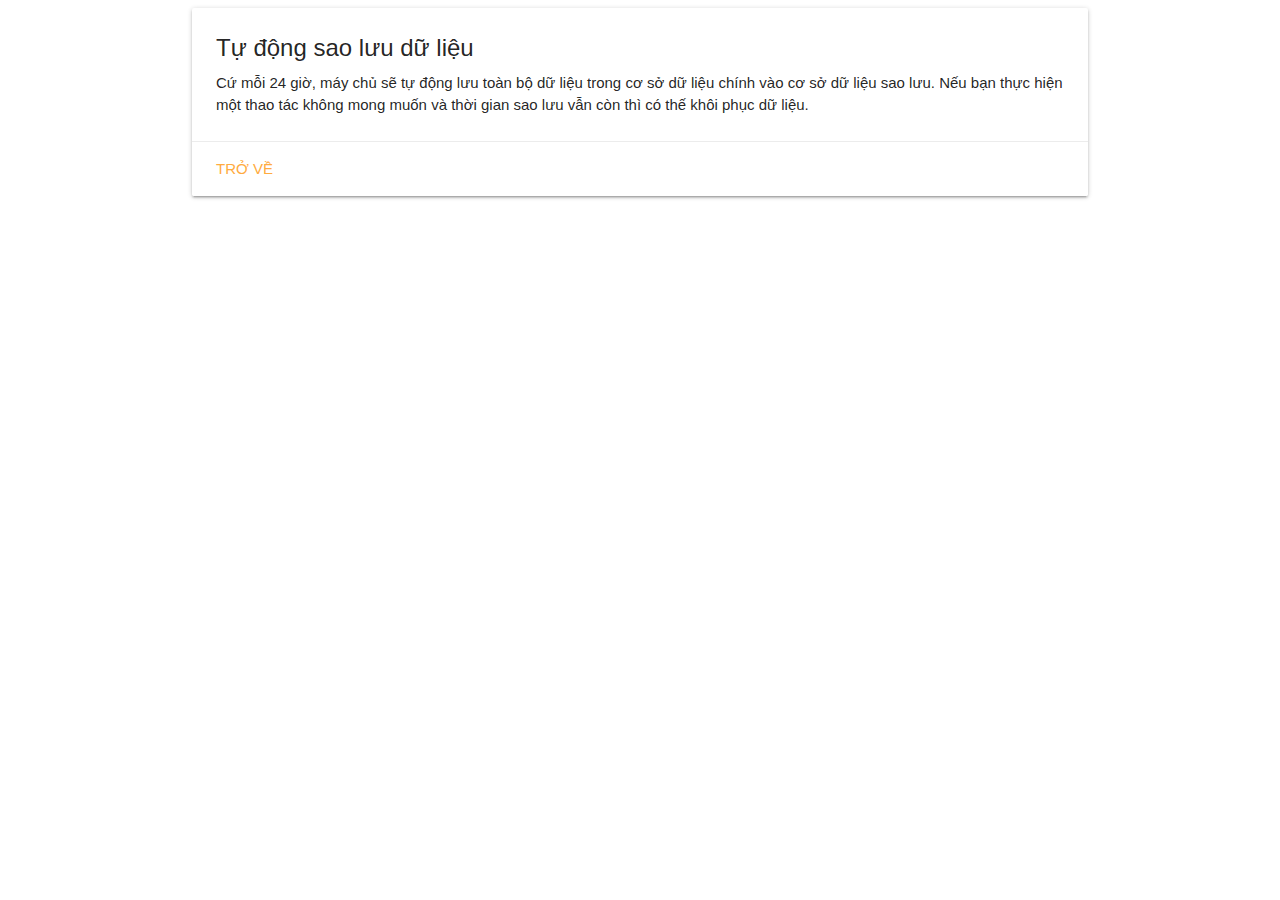
<file: templates/backup_info.html>
<!DOCTYPE html>
<html lang="en">
<head>
    <meta charset="UTF-8">
    <meta name="viewport" content="width=device-width, initial-scale=1.0">
    <title>Feature Info Card</title>
    <!-- Materialize CSS -->
    <link href="https://cdnjs.cloudflare.com/ajax/libs/materialize/1.0.0/css/materialize.min.css" rel="stylesheet">
    <style>
        .card-content {
            padding: 20px;
        }
    </style>
</head>
<body>

    <!-- Container -->
    <div class="container">
        <!-- Card -->
        <div class="card">
            <div class="card-content">
                <span class="card-title">Tự động sao lưu dữ liệu</span>
                <p>Cứ mỗi 24 giờ, máy chủ sẽ tự động lưu toàn bộ dữ liệu trong cơ sở dữ liệu chính vào cơ sở dữ liệu sao lưu. Nếu bạn thực hiện một thao tác không mong muốn và thời gian sao lưu vẫn còn thì có thế khôi phục dữ liệu.</p>
            </div>
            <div class="card-action">
                <a href="../">Trở về</a>
            </div>
        </div>
    </div>

    <!-- Materialize JS and dependencies -->
    <script src="https://cdnjs.cloudflare.com/ajax/libs/materialize/1.0.0/js/materialize.min.js"></script>
</body>
</html>
</file>
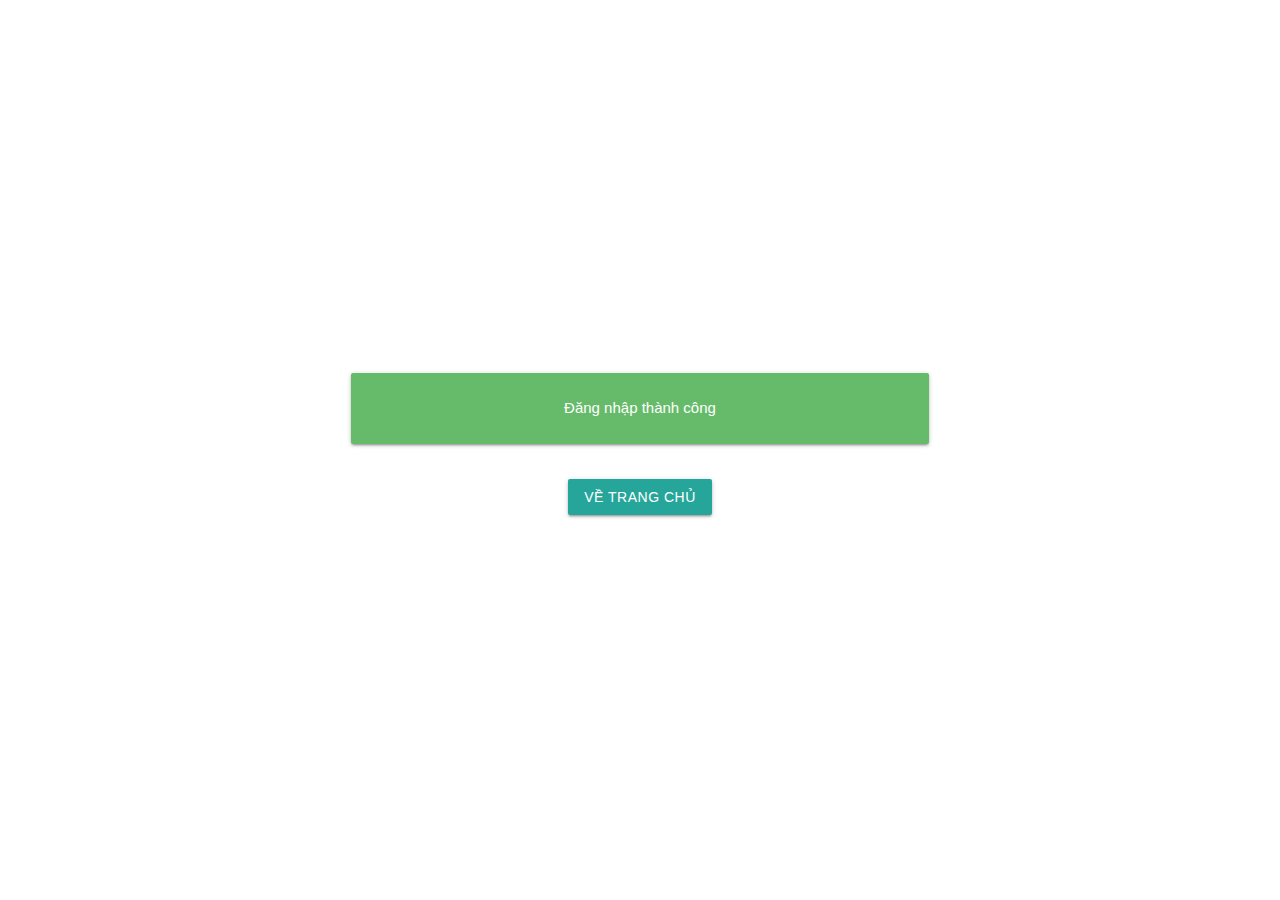
<file: templates/login_success.html>
<!DOCTYPE html>
<html lang="en">

<head>
    <meta charset="UTF-8">
    <meta name="viewport" content="width=device-width, initial-scale=1.0">
    <title>Success - Flask App</title>
    <link href="https://cdnjs.cloudflare.com/ajax/libs/materialize/1.0.0/css/materialize.min.css" rel="stylesheet">
    <script src="https://cdnjs.cloudflare.com/ajax/libs/materialize/1.0.0/js/materialize.min.js"></script>

    <style>
        /* Use Flexbox to center the container */
        body {
            display: flex;
            justify-content: center; /* Center horizontally */
            align-items: center;     /* Center vertically */
            height: 100vh;           /* Full height of the viewport */
            margin: 0;               /* Remove default margin */
        }

        .container {
            width: 90%;              /* Adjust width as needed */
            max-width: 600px;        /* Optional max-width for better layout */
        }
    </style>
</head>

<body>
    <div class="container" >
        
        <div class="row">
            <div class="col s12">
                <div class="card-panel green lighten-1">
                    <div class="center-align">
                        <span class="white-text">Đăng nhập thành công</span>
                    </div>
                </div>
            </div>
        </div>
        <div class="row">
            <div class="col s12 center-align">
                <a href="{{ url_for('index') }}" class="btn waves-effect waves-light">Về trang chủ</a>
            </div>
        </div>
    </div>
</body>

</html>
</file>
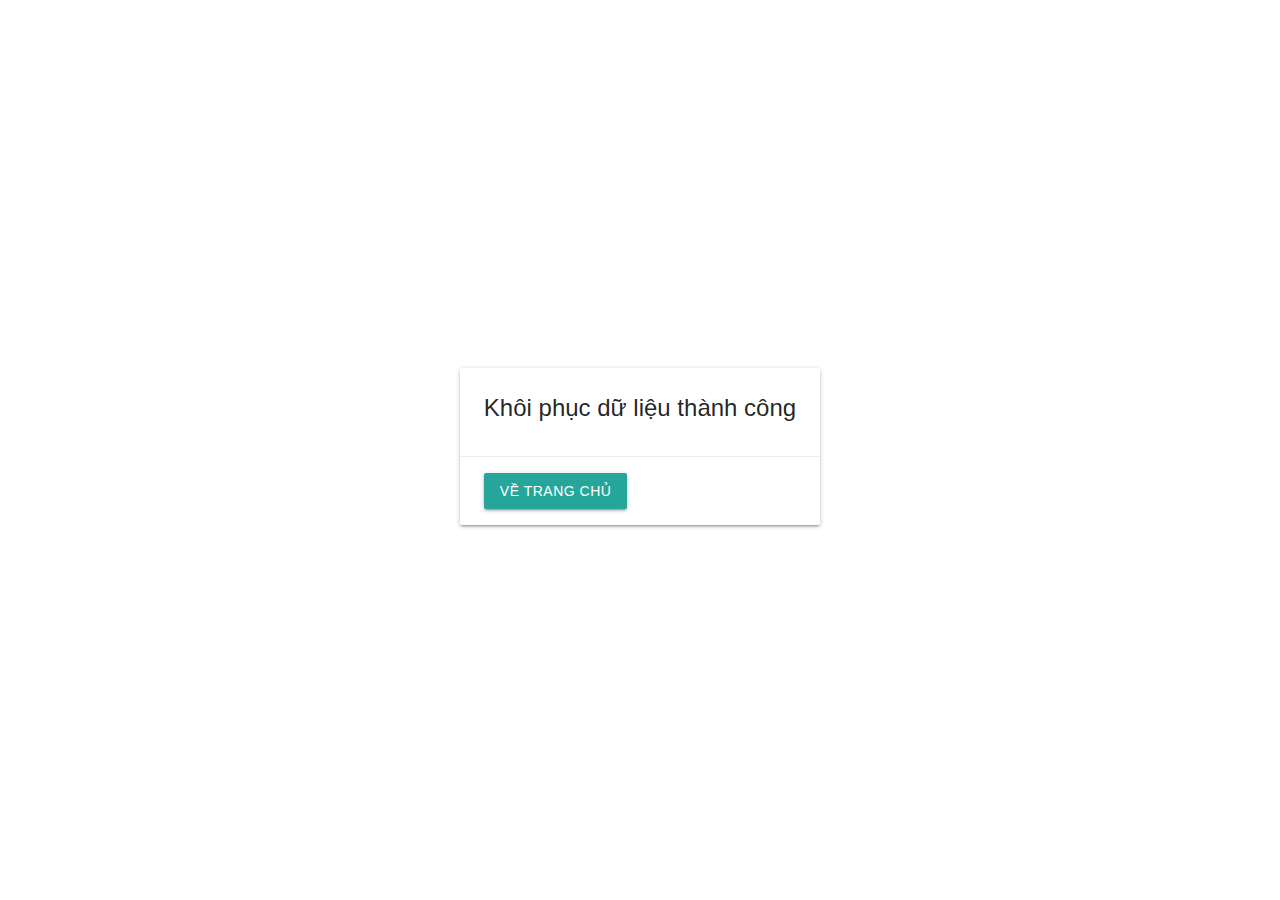
<file: templates/roll_back_success.html>
<!DOCTYPE html>
<html lang="en">
<head>
    <meta charset="UTF-8">
    <meta name="viewport" content="width=device-width, initial-scale=1.0">
    <title>Materialize Card</title>
    <!-- Import Materialize CSS -->
    <link href="https://cdnjs.cloudflare.com/ajax/libs/materialize/1.0.0/css/materialize.min.css" rel="stylesheet">
    <style>
        /* Center the card in the middle of the page */
        .card-wrapper {
            display: flex;
            justify-content: center;
            align-items: center;
            height: 100vh;
        }
    </style>
</head>
<body>

    <!-- Card Container -->
    <div class="card-wrapper">
        <div class="card">
            <div class="card-content">
                <span class="card-title center-align" >Khôi phục dữ liệu thành công</span>
                
            </div>
            <div class="card-action" style="display: flex; justify-content: space-between;">
                <a href="{{ url_for('home') }}" class="btn left-align waves-effect waves-light">Về trang chủ</a>
            </div>
        </div>
    </div>

    <!-- Import Materialize JavaScript (with dependencies) -->
    <script src="https://cdnjs.cloudflare.com/ajax/libs/materialize/1.0.0/js/materialize.min.js"></script>
</body>
</html>
</file>
